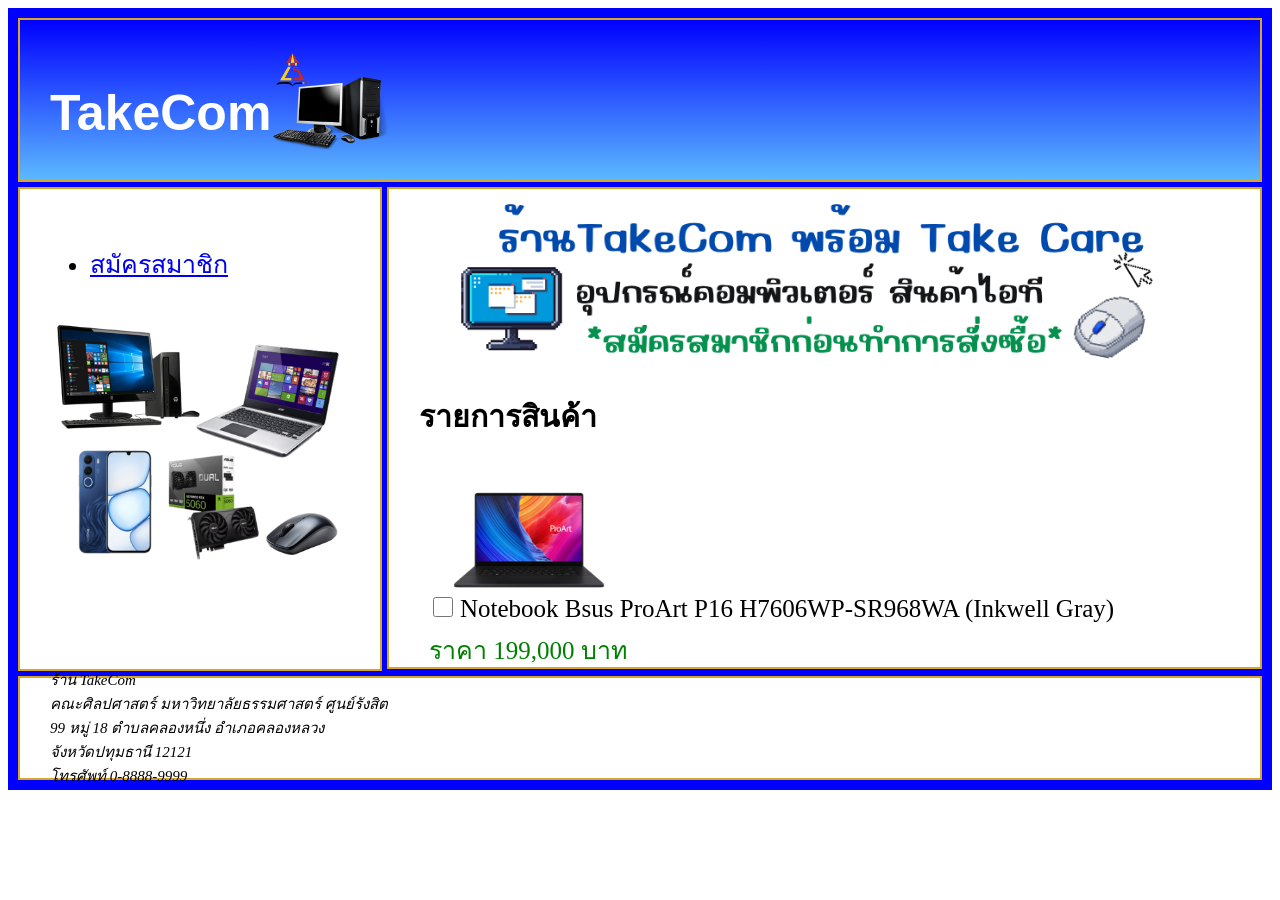
<file: index.html>
<!DOCTYPE html>
<html lang="en">

<head>
    <meta charset="UTF-8">
    <meta http-equiv="X-UA-Compatible" content="IE=edge">
    <meta name="viewport" content="width=device-width, initial-scale=1.0">
    <title>ร้าน TakeCom คอมพิวเตอร์พร้อมใช้งาน รับประกันคุณภาพ ซื้อเลย!</title>

    <style>
        h2{font-family: Angsana new; line-height: 0.1;
            
        }
        h3{
            text-align: left;
            font-size: 30px;
        }

        p{ font-family: Angsana new;
            font-size: 25px;
            color: green;
            line-height: 0.2;
        }

        .c{ width: 20px;
            height: 20px;
        
        }

    </style>

    <link rel="stylesheet" href="style.css">


</head>

<body>

    <div class="gridcontainer">
        <div class="item-h header">
            <h1 style="color: white; font-size: 50px;font-family: 'Segoe UI', Tahoma, Geneva, Verdana, sans-serif;">
                TakeCom</h1>
        <img src="image/logo lis.png" alt="header1">

        </div>

        <div class="item-L">
            <ul>
                <li><a href="register.html">สมัครสมาชิก</a></li>
            </ul>
            <img src="image/L.png" alt="left" style="width:300px;height: 270px;">
        </div>
        


        


        <div class="item-M">
        
            <img src="image/head_m.png">
        
        <h3>รายการสินค้า</h3>
        
    <div class="Line">

        <form action="https://httpbin.org/post" method="post">
        
        <img src="image/Bsus.webp" style="width: 150;height: 100px;"><br>
        <input type="checkbox" id="Note" name="Notebook" value="Bsus" class="c">
        <label for="Notebook" style="font-size: 25px;">Notebook Bsus ProArt P16 H7606WP-SR968WA (Inkwell Gray)</label>
        <p>ราคา 199,000 บาท</p>
        <label for="Notebook" style="font-size: 15px;">จำนวนสินค้าที่ต้องการ</label>
        <br>
        <input type="number" id="Notebook" name="Notebook_Bsus" value="0" min="0" style="padding: 5px;">
        <br>
       
    </div>

     <div class="Line">

        <form action="https://httpbin.org/post" method="post">
        
        <img src="image/monitor.jfif" style="width: 150;height: 200px;"><br>
        <input type="checkbox" id="mo" name="monitor" value="Viewsonix" class="c">
        <label for="monitor" style="font-size: 25px;">MONITOR 27'' VIEWSONIX XG2738-2K-OLED (QD-OLED, DP, HDMI, SPK) 2K 240Hz</label>
        <p>ราคา 23,500 บาท</p>
        <label for="monitor" style="font-size: 15px;">จำนวนสินค้าที่ต้องการ</label>
        <br>
        <input type="number" id="mo" name="monitor" value="0" min="0" style="padding: 5px;">
        <br>
       
    </div>

     <div class="Line">

        <form action="https://httpbin.org/post" method="post">
        
        <img src="image/desktop.jfif" style="width: 150;height: 180px;"><br>
        <input type="checkbox" id="des" name="Desktop_Bsus" value="Bsus" class="c">
        <label for="Desktop_Bsus" style="font-size: 25px;">Desktop Bsus ExpertCenter P500SV-05210H004WS (90PF05A1-M00XA0)</label>
        <p>ราคา 36,000 บาท</p>
        <label for="Desktop_Bsus" style="font-size: 15px;">จำนวนสินค้าที่ต้องการ</label>
        <br>
        <input type="number" id="des" name="Desktop_Bsus" value="0" min="0" style="padding: 5px;">
        <br>
       
    </div>

     <div class="Line">

        <form action="https://httpbin.org/post" method="post">
        
        <img src="image/mouse.jfif" style="width: 150;height: 170px;"><br>
        <input type="checkbox" id="mouse" name="Mouse" value="Gofii" class="c">
        <label for="Mouse" style="font-size: 25px;">MOUSE GOFII BUNBUN DARKBLUE</label>
        <p>ราคา 199 บาท</p>
        <label for="Mouse" style="font-size: 15px;">จำนวนสินค้าที่ต้องการ</label>
        <br>
        <input type="number" id="mouse" name="Mouse" value="0" min="0" style="padding: 5px;">
        <br>
       
    </div>

     <div class="Line">

        <form action="https://httpbin.org/post" method="post">
        
        <img src="image/mixiao.jfif" style="width: 150;height: 180px;"><br>
        <input type="checkbox" id="phone" name="phone" value="mixiao" class="c">
        <label for="phone" style="font-size: 25px;">MIXIAO 17 Ultra (16+512GB) White</label>
        <p>ราคา 97,350 บาท</p>
        <label for="phone" style="font-size: 15px;">จำนวนสินค้าที่ต้องการ</label>
        <br>
        <input type="number" id="phone" name="phone" value="0" min="0" style="padding: 5px;">
        <br>
       
    </div>

     <div class="Line">

        <form action="https://httpbin.org/post" method="post">
        
        <img src="image/infinity.jfif" style="width: 150;height: 180px;"><br>
        <input type="checkbox" id="phone" name="phone" value="infinity" class="c">
        <label for="phone" style="font-size: 25px;">INFINITY HOT70 4G (4+128GB) Silver Dancer</label>
        <p>ราคา 45,990 บาท</p>
        <label for="phone" style="font-size: 15px;">จำนวนสินค้าที่ต้องการ</label>
        <br>
        <input type="number" id="phone" name="phone" value="0" min="0" style="padding: 5px;">
        <br>
       
    </div>

     


        <br>
        <input type="submit" value="สั่งซื้อ">
        
        </div>
       
        </form>




        <div class="item-F">
        <address style="font-size: 15px;">
            ร้าน TakeCom<br>
            คณะศิลปศาสตร์ มหาวิทยาลัยธรรมศาสตร์ ศูนย์รังสิต<br>
            99 หมู่ 18 ตำบลคลองหนึ่ง อำเภอคลองหลวง<br>
            จังหวัดปทุมธานี 12121<br>
            โทรศัพท์ 0-8888-9999
        </address>


        </div>
    </div>
</body>

</html>
</file>
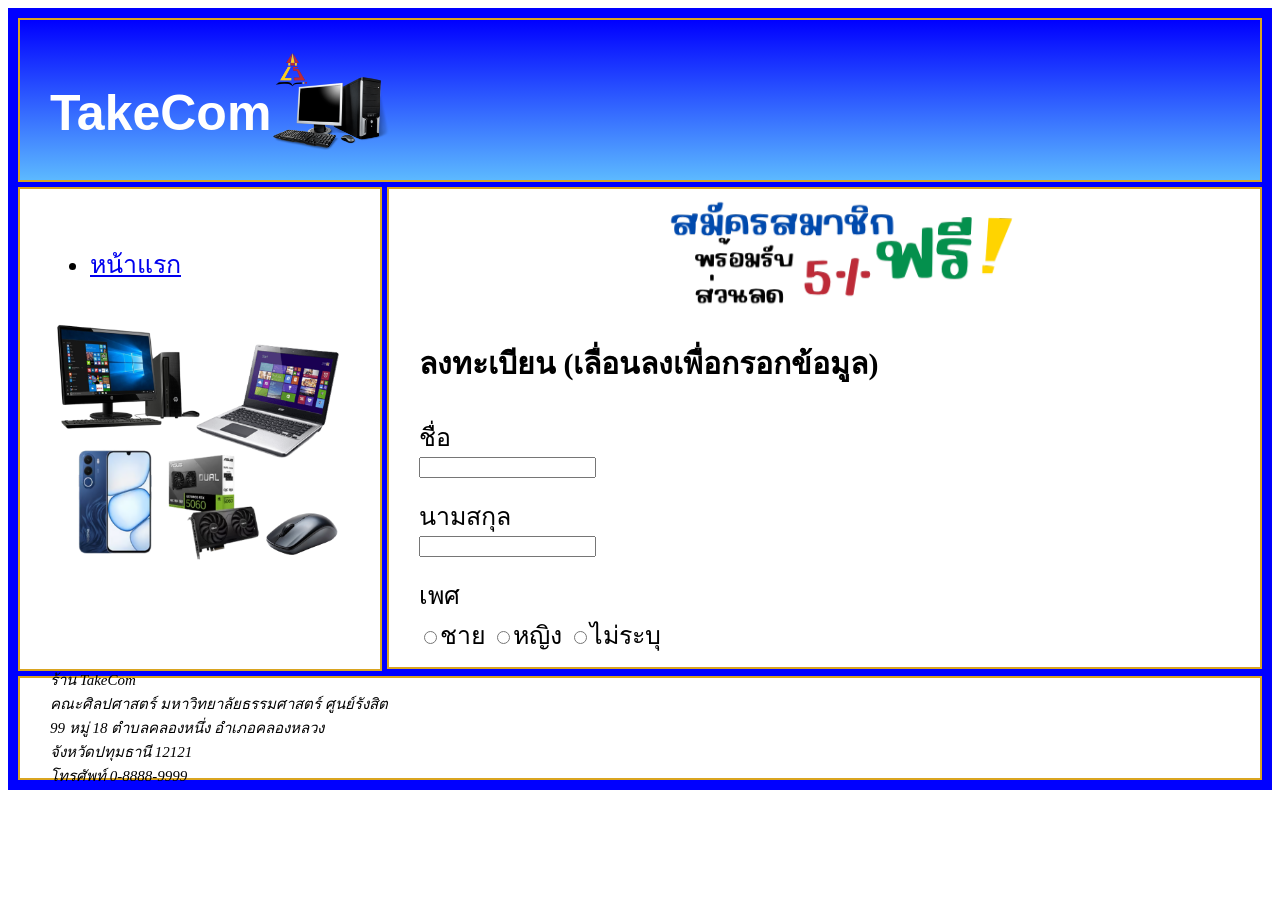
<file: register.html>
<!DOCTYPE html>
<html lang="en">
<head>
    <meta charset="UTF-8">
    <meta name="viewport" content="width=device-width, initial-scale=1.0">
    <title>สมัครสมาชิก</title>

    <style>


        h3{
            text-align: left;
            font-size: 30px;
        }

        
        .c{ width: 20px;
            height: 20px;
        
        }

        .n{font-family: Angsana new;
            font-size: 25px;
        }

        .f{ width: 300px;
            height: 50px;}
       
    </style>

    <link rel="stylesheet" href="style.css">

</head>
<body>
     <div class="gridcontainer">
        <div class="item-h header">
        <h1
            style="color:white; font-size: 50px;font-family: 'Segoe UI', Tahoma, Geneva, Verdana, sans-serif;">
                TakeCom</h1>
        <img src="image/logo lis.png" alt="header1">

        </div>


        <div class="item-L">
        <ul>
        <li><a href="index.html">หน้าแรก</a></li>
        </ul>
        <img src="image/L.png" alt="left" style="width:300px;height: 270px;">
        
        </div>


        <div class="item-M">
        
        <img src="image/regis_m.png">
        
           
                <h3>ลงทะเบียน (เลื่อนลงเพื่อกรอกข้อมูล)</h3>
                <form action="https://httpbin.org/post" method="post">
                   <div class="container mt-3">
                        <label for="firstname" class="n">ชื่อ</label><br>
                        <input type="text" id="firstname" name="user_name"><br>
                         <br>
                        <label for="lastname" class="n">นามสกุล</label><br>
                        <input type="text" id="lastname" name="user_name"><br>
                        <br>
                        
                        <label for="gender" class="n">เพศ</label><br>
                        <div style="font-size: 25px;">
                        <input type="radio" name="gender" value="ชาย">ชาย
                        <input type="radio" name="gender" value="หญิง">หญิง
                        <input type="radio" name="gender" value="ไม่ระบุ">ไม่ระบุ</div><br>
                        
                        <label for="birthday" class="n">วันเกิด</label><br>
                        <input type="date" id="birthday" name="birthday_date"><br>
                       
                        <br>
                        <label for="tel.no" class="n">เบอร์โทรศัพท์</label><br>
                        <input type="text" id="tel.no" name="tel_no"><br>
                        <br>
                        <label for="email" class="n">Email address</label><br>
                        <input type="email" id="email" name="email_ad"><br>
                        <br>
                        <label for="addresss" class="n">ที่อยู่(สำหรับจัดส่ง)</label><br>
                        <textarea id="address" name="ad_dress" rows="5" cols="20" class="f"></textarea>
  
                        <br>
                        <br>
                        <input type="submit" value="เสร็จสิ้น">
                   </div>  
                    
                </form>

            </div>


        



        <div class="item-F">   
        <address style="font-size: 15px;">
            ร้าน TakeCom<br>
            คณะศิลปศาสตร์ มหาวิทยาลัยธรรมศาสตร์ ศูนย์รังสิต<br>
            99 หมู่ 18 ตำบลคลองหนึ่ง อำเภอคลองหลวง<br>
            จังหวัดปทุมธานี 12121<br>
            โทรศัพท์ 0-8888-9999
        </address>
        </div>
    </div>
</body>
</html>
</file>
<file: style.css>
.item-h{grid-area:header;
                  height: 100px;
                  text-align: left;
                  background-color: white;
                  border:2px solid goldenrod; 
                  padding:30px; 
                  display: flex;      
         }
     

        .item-L{grid-area: lside;
                height: 420px;
                float: left;
                font-size: 25px;
                font-family: Angsana new;
                background-color: white;
                border:2px solid goldenrod; 
                padding:30px; 
                display: flex;
                flex-direction: column;
        }
        

        .item-M{grid-area: main;
                height: 482px;
                background-color: white;
                border:2px solid goldenrod;
                padding: 30px;
                padding-bottom:10px;
                padding-top: 10px; 
                display: flex;
                flex-direction: column;
                font-family: Angsana new;
                overflow-y: auto;
                overflow-x: hidden;
                box-sizing: border-box;
        }

        .item-F{grid-area: footer;
                height: 40px;
                display: grid;
                place-items: center;
                background-color: white;
                border:2px solid goldenrod; 
                padding:30px; 
                display: flex;
        }
        .gridcontainer{
            display: grid;
            grid-template-areas:
            'header header header header header'
            'lside main main main main'
            'footer footer footer footer footer';
            background-color: blue;
            grid-gap:5px;
            padding:10px;}
          
        .header{
                background-image: linear-gradient(to bottom, blue, rgb(92, 185, 255));    
        }

        input[type="number"] {
                width: 50px;
                height: 30px;
                box-sizing: border-box;
                
        }

        input[type="submit"] {
                width: 150px;
                height: 50px;
                cursor: pointer;
        }

        .Line {
                padding: 20px 10px;
                border-bottom: 2px solid goldenrod;
}
</file>
